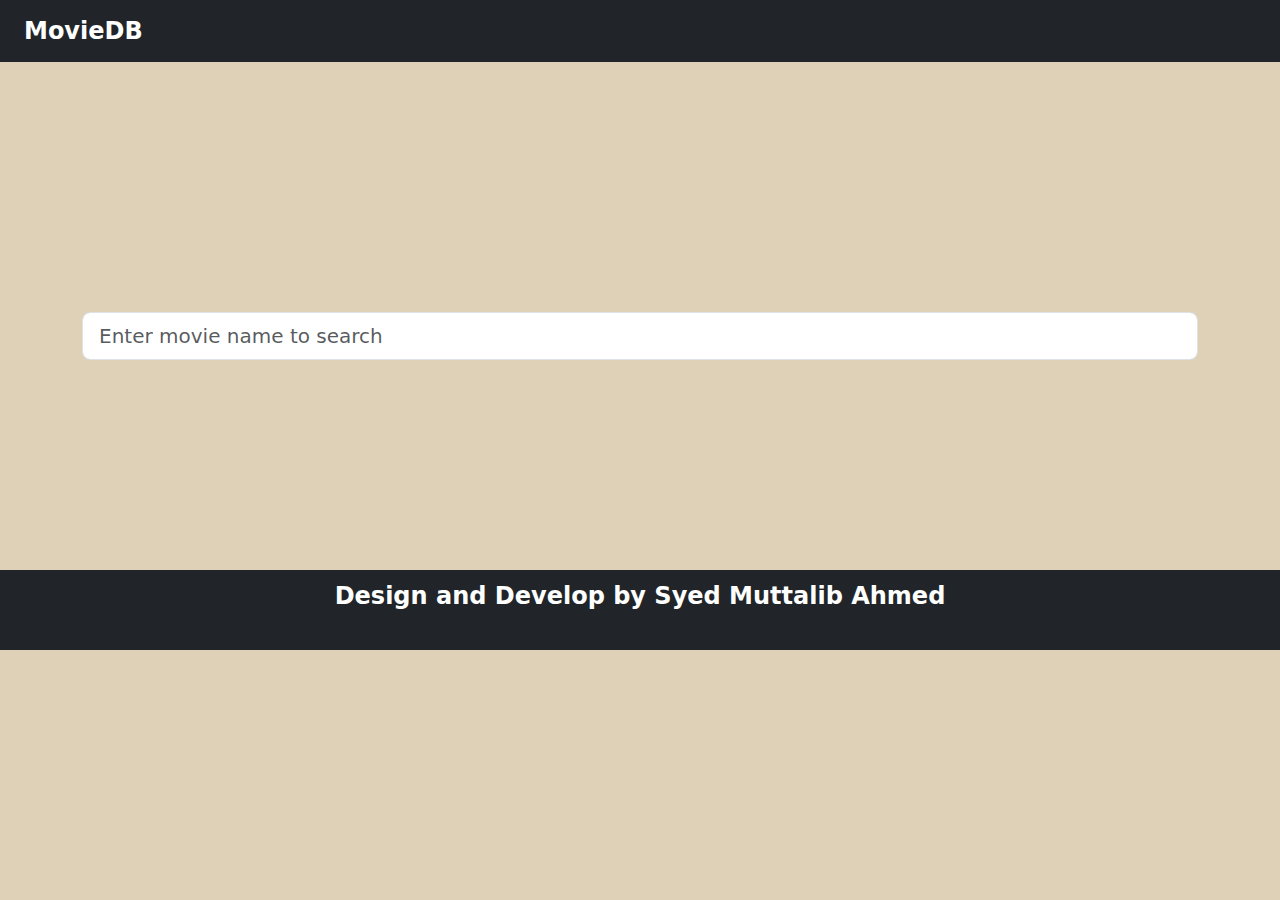
<file: index.html>
<!doctype html>
<html lang="en">

<head>
    <meta charset="utf-8">
    <meta name="viewport" content="width=device-width, initial-scale=1">
    <title>MoviesDB</title>
    <link href="https://cdn.jsdelivr.net/npm/bootstrap@5.3.3/dist/css/bootstrap.min.css" rel="stylesheet"
        integrity="sha384-QWTKZyjpPEjISv5WaRU9OFeRpok6YctnYmDr5pNlyT2bRjXh0JMhjY6hW+ALEwIH" crossorigin="anonymous">
    <link rel="stylesheet" href="styles.css">
</head>

<body style="background-color:#DFD0B8;">
    <!-- <div class="container-fluid bg-success">
       <div class="row bg-danger">
         <div class="col-9 col-sm-12 bg-info">
               <h1>Bootstarp</h1>
         </div>
         <div class="col-4 col-sm-12 bg-dark">
               <h1>Bootstarp</h1>
         </div>

       </div> -->

    <div class="container-fluid search-container ">
        <div class="row">
            <div class="col bg-dark">
                <nav class="navbar style="height: 30px; ">
                    <div class="container-fluid">
                        <a class="navbar-brand text-white" href="#" style="font-size: x-large ; font-weight: bold;" >MovieDB</a>
                       
                    </div>
                </nav>
            </div>
        </div>
        <div class="container">
            <div class="row search-container  mt-5 gy-0" style="height:460px;" >
                <div class="col-12 justify-content-center align-self-md-center " >
                    <input class="form-control form-control-lg" type="text" id="searchInput"
                        placeholder="Enter movie name to search" aria-label="searchInput">
                    <div class="list-group mt-2" id="results-container">
 

                    </div>
                </div>

            </div>
        </div>

        <div class="row">
            <div class="col bg-dark " style="height: 80px;">
                <ul class="nav justify-content-center ">
                    <li class="nav-item">
                        <a class="nav-link text-white col-xl-12 " aria-current="page" href="#" style="font-size: 24px; font-weight: 600;">Design and Develop by Syed Muttalib Ahmed</a>
                    </li>
                </ul>
            </div>
        </div>
    </div>
    </div>
    <script src="https://ajax.googleapis.com/ajax/libs/jquery/3.7.1/jquery.min.js"></script>
    <script src="https://cdn.jsdelivr.net/npm/@popperjs/core@2.11.8/dist/umd/popper.min.js" integrity="sha384-I7E8VVD/ismYTF4hNIPjVp/Zjvgyol6VFvRkX/vR+Vc4jQkC+hVqc2pM8ODewa9r" crossorigin="anonymous"></script>
    <script src="https://cdn.jsdelivr.net/npm/bootstrap@5.3.3/dist/js/bootstrap.min.js" integrity="sha384-0pUGZvbkm6XF6gxjEnlmuGrJXVbNuzT9qBBavbLwCsOGabYfZo0T0to5eqruptLy" crossorigin="anonymous"></script>
    <script src="script.js"></script>
</body>

</html>
</file>
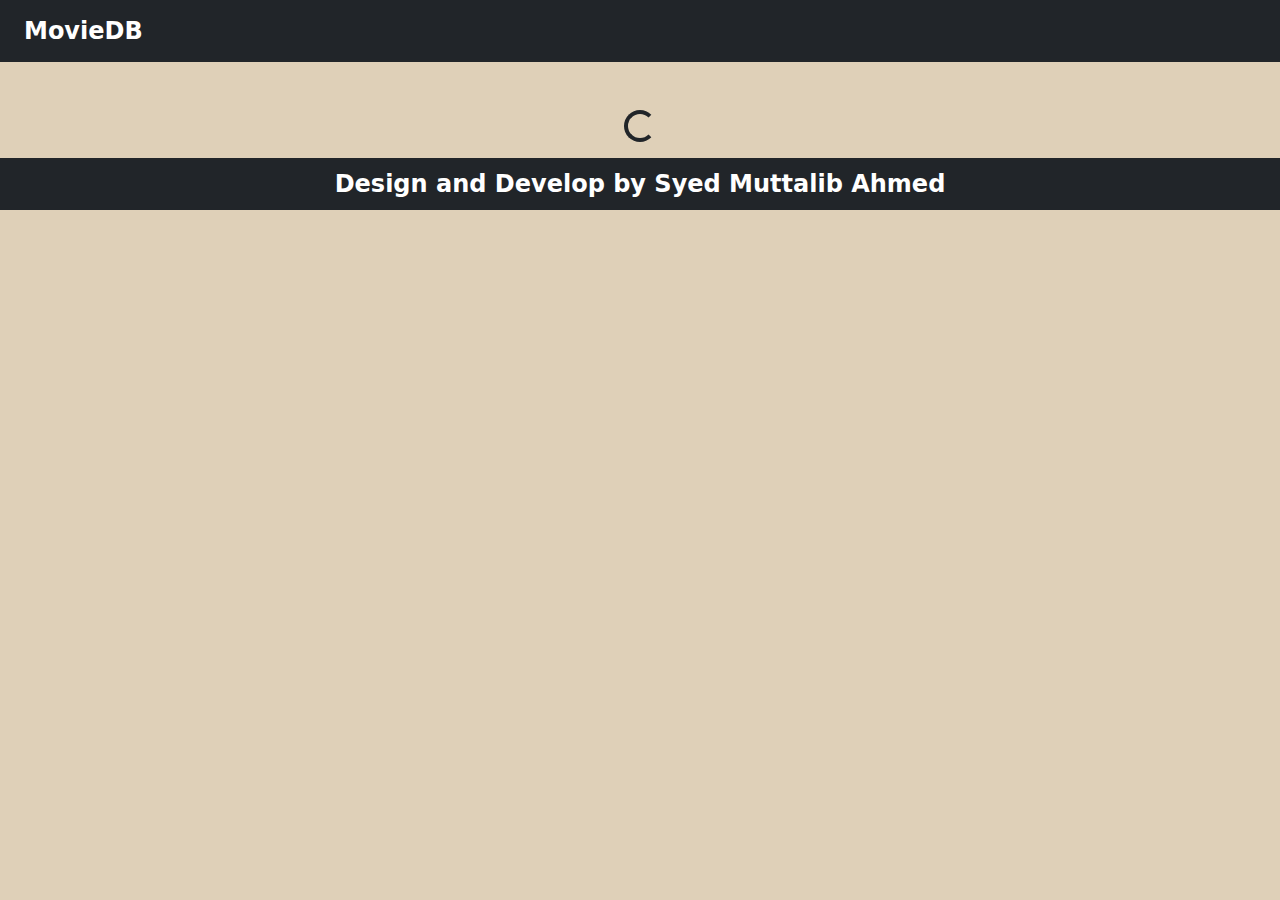
<file: movie-detail.html>
<!doctype html>
<html lang="en">

<head>
    <meta charset="utf-8">
    <meta name="viewport" content="width=device-width, initial-scale=1">
    <title>MoviesDB</title>
    <link href="https://cdn.jsdelivr.net/npm/bootstrap@5.3.3/dist/css/bootstrap.min.css" rel="stylesheet"
        integrity="sha384-QWTKZyjpPEjISv5WaRU9OFeRpok6YctnYmDr5pNlyT2bRjXh0JMhjY6hW+ALEwIH" crossorigin="anonymous">
    <link rel="stylesheet" href="styles.css">
</head>

<body style="background-color:#DFD0B8;">
    <div class="container-fluid ">
        <div class="row">
            <div class="col bg-dark ">
                <nav class="navbar style="height: 30px;  mb-3">
                    <div class="container-fluid">
                        <a class="navbar-brand text-white " href="#" style="font-size: x-large ; font-weight: bold;">MovieDB</a>
                    </div>
                </nav>
            </div>
        </div>

<!-- loader -->

        <div id="loader" class="mt-5" >
            <div class="row">
                <div class="col-12">
               
                </div>
            </div>
            
        </div>


        <div class="container mt-3 mb-3" id="cardSection">
            <!-- <div class="row">
                <div class="col-12">
                    <div class="card">
                        <div class="card-header">
                            <h1 class="card-title text-center">Special title treatment</h1>
                        </div>
                        <div class="card-body">

                            <div class="row">
                                <div class=" col-md-12 col-lg-6">
                                    <img class="card-img-top img-fluid" src="demo.jpeg" alt="">
                                </div>
                                <div class="col">
                                    <p><strong>Describtion:</strong>Lorem ipsum, dolor sit amet consectetur adipisicing
                                        elit. Quae ratione quaerat laudantium nesciunt!</p>
                                    <p><strong>Type:</strong>series</p>
                                    <p><strong>Language:</strong>Englisg</p>
                                    <p><strong>Year:</strong>2021</p>
                                    <p><strong>Release Date:</strong>1/2/2021</p>
                                </div>
                            </div>

                        </div>
                    </div>
                </div>
            </div> -->

        </div>
        <div class="row">
            <div class="col  bg-dark">
                <ul class="nav justify-content-center">
                    <li class="nav-item">
                        <a class="nav-link  text-white " aria-current="page" href="#" style="font-size: 24px; font-weight: 600;">Design and Develop by Syed Muttalib Ahmed</a>
                    </li>
                </ul>
            </div>
        </div>
    </div>
    <script src="https://ajax.googleapis.com/ajax/libs/jquery/3.7.1/jquery.min.js"></script>
    <script src="https://cdn.jsdelivr.net/npm/@popperjs/core@2.11.8/dist/umd/popper.min.js"
        integrity="sha384-I7E8VVD/ismYTF4hNIPjVp/Zjvgyol6VFvRkX/vR+Vc4jQkC+hVqc2pM8ODewa9r"
        crossorigin="anonymous"></script>
    <script src="https://cdn.jsdelivr.net/npm/bootstrap@5.3.3/dist/js/bootstrap.min.js"
        integrity="sha384-0pUGZvbkm6XF6gxjEnlmuGrJXVbNuzT9qBBavbLwCsOGabYfZo0T0to5eqruptLy"
        crossorigin="anonymous"></script>
    <script src="movie-detail.js"></script>
</body>

</html>
</file>
<file: styles.css>
.search-container{
    height: calc(100vh - 96px);
}
</file>
